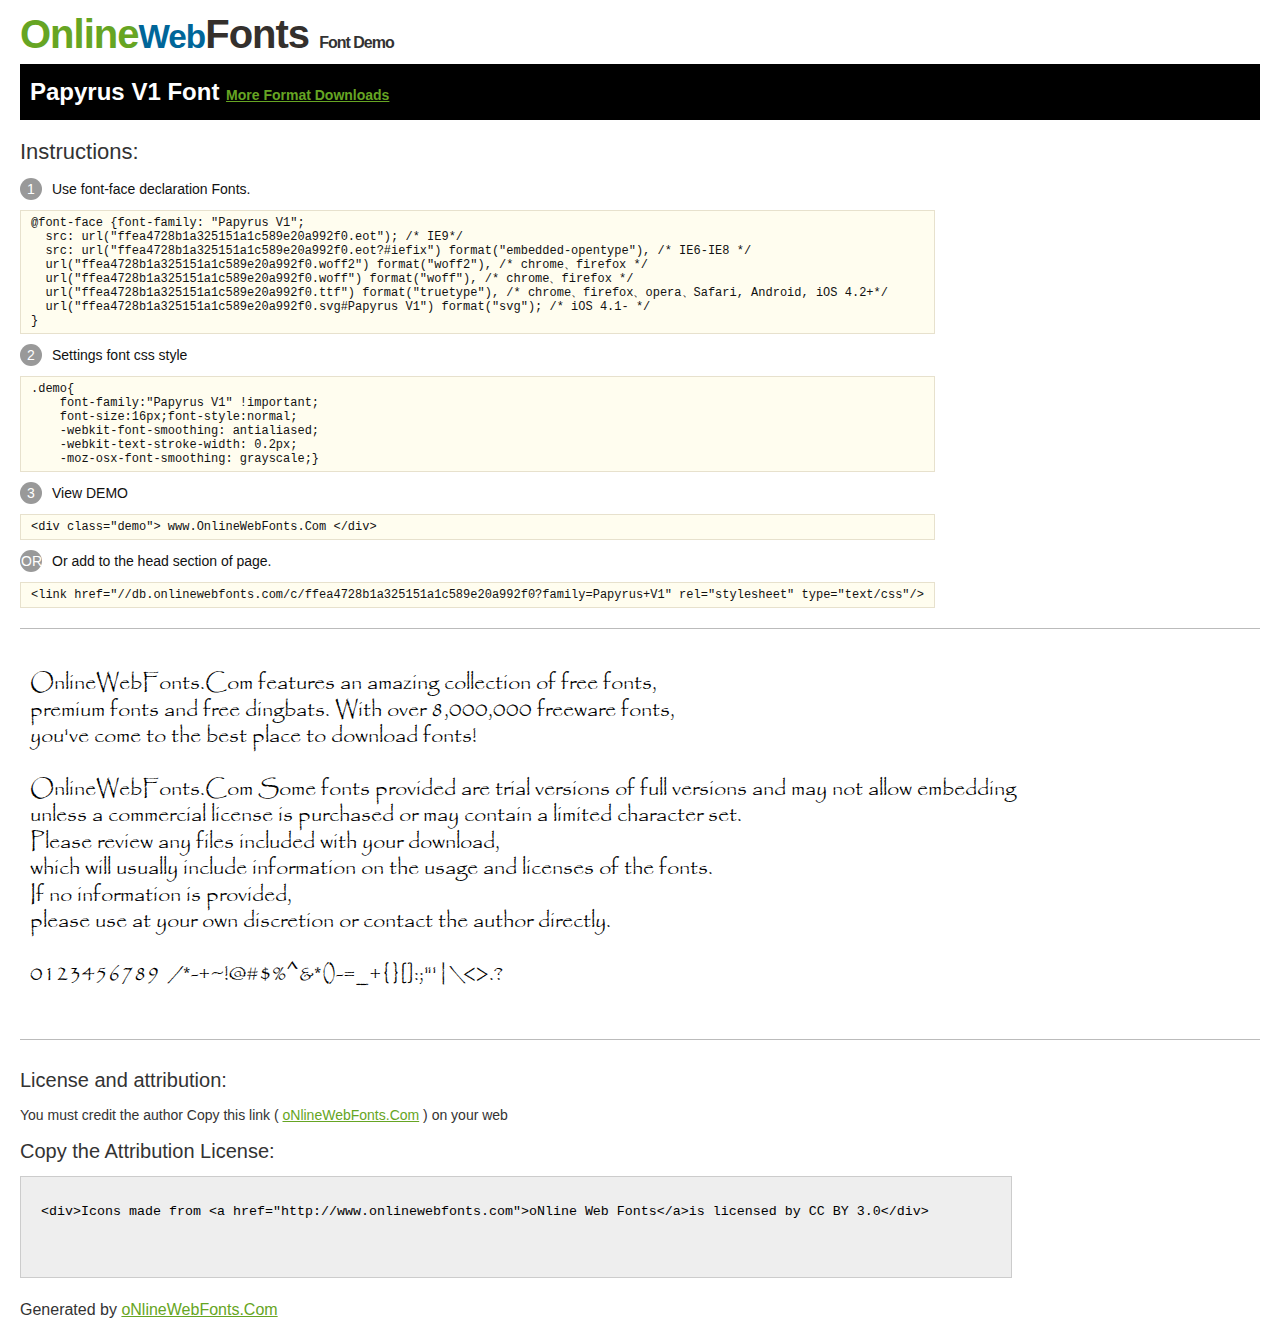
<file: @font-face/Demo.html>
<!DOCTYPE html>
<html>
<head>
<meta charset="utf-8"/>
<title>Papyrus V1 Font - OnlineWebFonts.COM</title>
<style type="text/css">
@font-face {font-family: "Papyrus V1";
  src: url("ffea4728b1a325151a1c589e20a992f0.eot"); /* IE9*/
  src: url("ffea4728b1a325151a1c589e20a992f0.eot?#iefix") format("embedded-opentype"), /* IE6-IE8 */
  url("ffea4728b1a325151a1c589e20a992f0.woff2") format("woff2"), /* chrome、firefox */
  url("ffea4728b1a325151a1c589e20a992f0.woff") format("woff"), /* chrome、firefox */
  url("ffea4728b1a325151a1c589e20a992f0.ttf") format("truetype"), /* chrome、firefox、opera、Safari, Android, iOS 4.2+*/
  url("ffea4728b1a325151a1c589e20a992f0.svg#Papyrus V1") format("svg"); /* iOS 4.1- */
}
*{margin:0;padding:0;list-style:none;}pre{border:solid 1px #e7e1cd;background-color:#fffdef;overflow:auto;font-size:12px;line-height:14px;margin-top:10px;margin-right:0;margin-bottom:10px;margin-left:0;padding-top:5px;padding-right:10px;padding-bottom:5px;padding-left:10px;}.demo pre{color:#000;line-height: 1.2em;font-family:"Papyrus V1"!important;font-size:22px;background-color:#FFF;border-top-width:0px;border-right-width:0px;border-bottom-width:0px;border-left-width:0px;}body{font-family:sans-serif;line-height:1.5;font-size:16px;padding:20px;color:#333;}:hover,:before,:after{-webkit-transition:all 0.1s ease-in;-moz-transition:all 0.1s ease-in;-ms-transition:all 0.1s ease-in;-o-transition:all 0.1s ease-in;transition:all 0.1s ease-in;}*{-moz-box-sizing:border-box;-webkit-box-sizing:border-box;box-sizing:border-box;margin:0;padding:0;}a{color:#66A523;}h1.logo{font-size:40px;letter-spacing:-1px;margin-top:-16px;}h1.logo strong{font-size:16px;font-family:sans-serif;color:#333;}h1.logo a{color:#34302d;text-decoration:none;}h1.logo a span{color:#66A523;}h1.logo a small{color:#006699;}.info{float:left;font-size:14px;margin-top:15px;}.info ul{margin-left:0px;color:#111;margin-bottom:20px;}.info .exs{font-size:12px;color:#666;margin-left:35px;display:block;}.info ul li{margin-top:10px;list-style:none;}.info .numno{color:#fff;border-radius:20px;padding:1px;display:inline-block;width:22px;height:22px;text-align:center;margin-right:10px;background-color:#999999;}.info ul strong{font-weight:normal;color:#000;}.info .inst{font-size:22px;margin-bottom:10px;}.demo{float:left;width:100%;height:auto;border-top-width:1px;border-top-style:solid;border-top-color:#bbb;border-bottom-width:1px;border-bottom-style:solid;border-bottom-color:#bbb;padding-bottom:10px;}.demo .demo_svg{float:left;height:auto;width:100px;margin-right:5px;margin-left:5px;margin-bottom:10px;}.demo .demo_svg i{float:left;height:80px;width:80px;text-align:center;font-size:40px;margin-left:10px;line-height:80px;color:#777;}.demo .demo_svg .code{float:left;height:20px;width:100%;overflow:hidden;text-align:center;line-height:20px;font-size:11px;color:#666;}.demo .demo_svg .txt{float:left;height:20px;width:100%;font-size:11px;text-align:center;white-space:nowrap;overflow:hidden;line-height:20px;}.demo .demo_svg:hover i{font-size:60px;color:#333;}.by{padding-top:15px;float:left;width:100%;margin-top:10px;margin-right:0;margin-bottom:10px;margin-left:0;}.by{margin-bottom:10px;font-size:20px;}.by .attr{font-size:14px;color:#333;padding-top:10px;padding-bottom:10px;}textarea{width:80%;height:auto;border:1px solid #CCC;resize:none;background:#EEE;padding:20px;float:left;margin-top:10px;line-height:30px;}#footer{float:left;width:100%;margin-top:10px;padding-bottom:20px;}h2{background-color:#000;padding-top:10px;padding-bottom:10px;padding-left:10px;color:#FFF;}
</style>
</head>
<body>
<h1 class="logo"> <a href="http://www.onlinewebfonts.com/"> <span>Online</span><small>Web</small>Fonts</a> <strong>Font Demo</strong></h1>
<h2>
Papyrus V1 Font <a style="font-size:14px;" href="http://www.onlinewebfonts.com/download/ffea4728b1a325151a1c589e20a992f0" target="_blank">More Format Downloads</a></h2>
<div class="info">
  <div class="inst">Instructions:</div>
  <ul>
    <li>
      <p> <span class="numno">1</span>Use font-face declaration Fonts.<br />
        <span class="exs">
        <pre>
@font-face {font-family: "Papyrus V1";
  src: url("ffea4728b1a325151a1c589e20a992f0.eot"); /* IE9*/
  src: url("ffea4728b1a325151a1c589e20a992f0.eot?#iefix") format("embedded-opentype"), /* IE6-IE8 */
  url("ffea4728b1a325151a1c589e20a992f0.woff2") format("woff2"), /* chrome、firefox */
  url("ffea4728b1a325151a1c589e20a992f0.woff") format("woff"), /* chrome、firefox */
  url("ffea4728b1a325151a1c589e20a992f0.ttf") format("truetype"), /* chrome、firefox、opera、Safari, Android, iOS 4.2+*/
  url("ffea4728b1a325151a1c589e20a992f0.svg#Papyrus V1") format("svg"); /* iOS 4.1- */
}
</pre>
      </span> 
    </li>
    <li>
      <p> <span class="numno">2</span>Settings font css style <br />
      <span class="exs">
<pre>
.demo{
    font-family:"Papyrus V1" !important;
    font-size:16px;font-style:normal;
    -webkit-font-smoothing: antialiased;
    -webkit-text-stroke-width: 0.2px;
    -moz-osx-font-smoothing: grayscale;}
</pre>
      </span> 
    </li>
    <li>
      <p> <span class="numno">3</span>View DEMO <br />
      <span class="exs"><pre>
&lt;div class="demo"&gt; www.OnlineWebFonts.Com &lt;/div&gt;
</pre></span> 
    </li>
    <li>
      <p> <span class="numno">OR</span>Or add to the head section of page. <br />
      <span class="exs"><pre>
&lt;link href="//db.onlinewebfonts.com/c/ffea4728b1a325151a1c589e20a992f0?family=Papyrus+V1" rel="stylesheet" type="text/css"/&gt;
</pre></span> 
    </li>
  </ul>
</div>
<div class="demo">
<pre>

OnlineWebFonts.Com features an amazing collection of free fonts,
premium fonts and free dingbats. With over 8,000,000 freeware fonts, 
you've come to the best place to download fonts! 

OnlineWebFonts.Com Some fonts provided are trial versions of full versions and may not allow embedding 
unless a commercial license is purchased or may contain a limited character set. 
Please review any files included with your download, 
which will usually include information on the usage and licenses of the fonts. 
If no information is provided, 
please use at your own discretion or contact the author directly. 

0123456789  /*-+~!@#$%^&*()-=_+{}[]:;"'|\<>.?

</pre>
</div>

<div class="by">
<div class="by_title">License and attribution:</div>
<div class="attr">You must credit the author Copy this link ( <a href="http://www.onlinewebfonts.com" target="_blank">oNlineWebFonts.Com</a> ) on your web </div><div class="usetitle">Copy the Attribution License:</div>
<textarea onclick="this.focus();this.select();">&lt;div&gt;Icons made from &lt;a href="http://www.onlinewebfonts.com"&gt;oNline Web Fonts&lt;/a&gt;is licensed by CC BY 3.0&lt;/div&gt;</textarea>
</div>
<div id="footer">
    <div>Generated by <a href="http://www.onlinewebfonts.com" target="_blank">oNlineWebFonts.Com</a></div>
</div>
</body>
</html>
</file>
